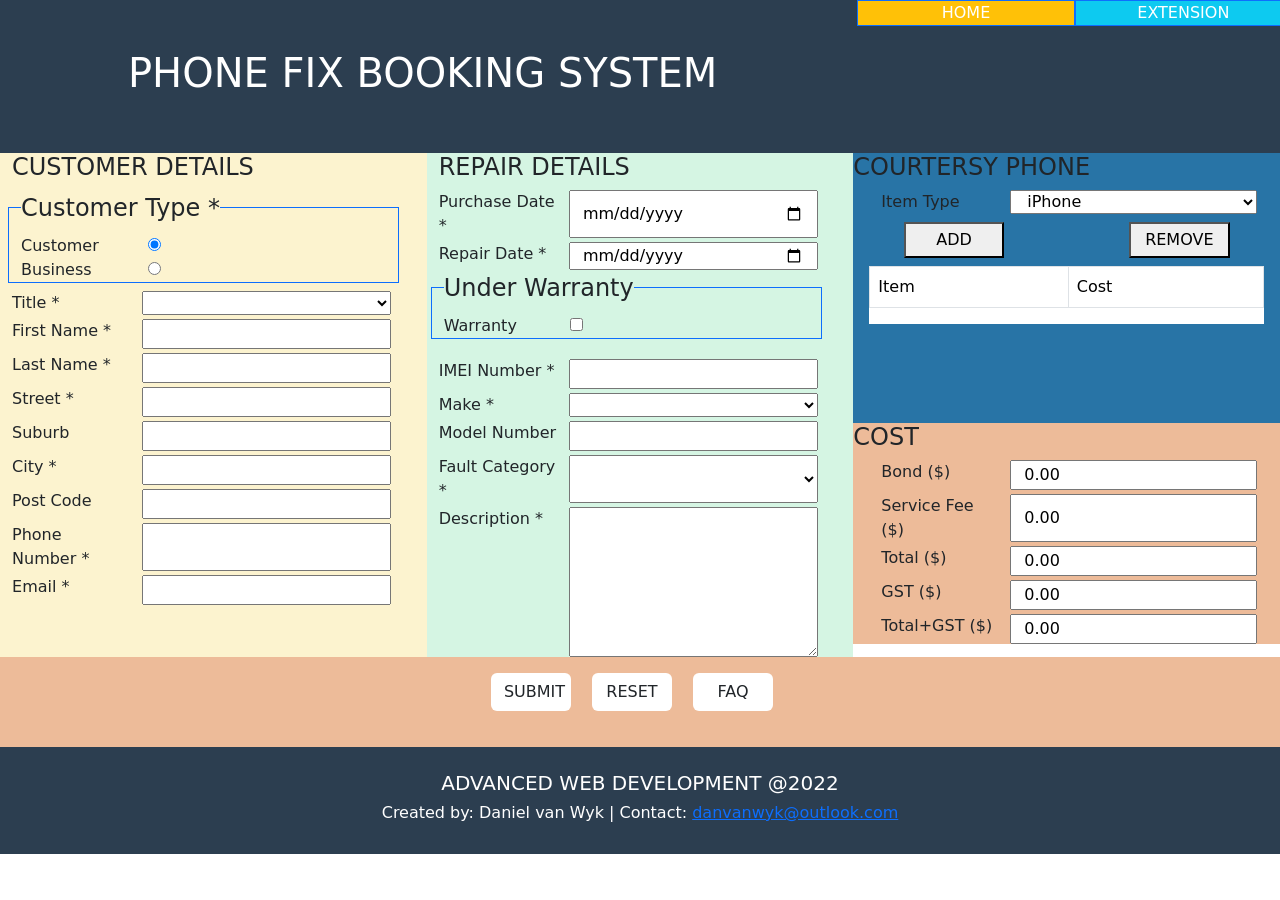
<file: index.html>
<!DOCTYPE html>
<html>
<!------------------------------HEAD------------------------------------------------>
<head>
	<meta charset="UTF-8">
	<meta name="viewport" content="width=device-width, initial-scale=1.0">
	<title>Phone Fix Booking System</title>
	<!--Embed bootstrap CSS-->
	<link href="https://cdn.jsdelivr.net/npm/bootstrap@5.0.0/dist/css/bootstrap.min.css" rel="stylesheet" >
	<link rel="stylesheet" href="style.css" type="text/css">
</head>

<!------------------------------BODY------------------------------------------------>
<body>

	<!--Header-->
	<header class="row" style="min-height: 15vh; background-color: var(--header-color);">
		<!--Title-->
		<div class="col-12 col-md-12 col-lg-8 m-0 p-0 d-flex align-items-center justify-content-center" style="min-height: 17vh;">
			<h1 class="text-white text-center">PHONE FIX BOOKING SYSTEM</h1>
		</div>
		<!--Navbar-->
		<div class="text-white col-12 col-md-12 col-lg-4 row h-25 m-0 p-0" style="background-color: var(--nav-color)">
			<div class="col-12 col-md-6 col-lg-6 border border-primary text-center text-white bg-warning">
				<a href="index.html" class="text-decoration-none text-white bg-warning">HOME</a>
			</div>
			<div class="col-12 col-md-6 col-lg-6 border border-primary text-center bg-info">
				<a href="advanced.html" class="text-decoration-none text-white bg-info">EXTENSION</a>
			</div>
		</div>	
	</header>
	
	<!--main-->
	<form id="repair-booking" class="container-fluid">
		<main class="row">
			<!------------------------------------------------------------------------------>
			<!--Customer Detail-->
			<div class="col-12 col-md-12 col-lg-4 container" style="background-color: var(--customer-detail-color); min-height: 20vh">	 
				<h4>CUSTOMER DETAILS</h4>
				<!--Customer type-->
				<div class="row">
					<fieldset class="border border-primary col-12 col-lg-11 ms-2 me-4">
						<legend class="col-11 float-none w-auto">Customer Type *</legend>									
						<div>
							<label class="col-12 col-md-12 col-lg-4">Customer</label>
							<input type="radio" id="customerType" name="customer-type" value="customer" checked>						
						</div>
						<div>
							<label class="col-12 col-md-12 col-lg-4">Business</label>
							<input type="radio" id="businessType" name="customer-type" value="business" required>					
						</div>
					</fieldset>				
				</div>
				
				<!--Details-->
				<div class="row mt-2">
					<label class="col-12 col-md-12 col-lg-4">Title *</label>				
					<select id="inputTitle" class="col-12 col-md-12 col-lg-7" required>
					  <option></option>
					  <option value="Mr">Mr</option>
					  <option value="Mrs">Mrs</option>
					  <option value="Ms">Ms</option>
					  <option value="Miss">Miss</option>
					  <option value="Dr">Dr</option>
					</select>	
				</div>			
				
				<!--First name-->
				<div class="row mt-1">
					<label class="col-12 col-md-12 col-lg-4">First Name *</label>
					<input class="col-12 col-md-12 col-lg-7" type="text" id="fname" required maxlength="15" minlength="4">
				</div>
				
				<!--Last name-->
				<div class="row mt-1">
					<label class="col-12 col-md-12 col-lg-4">Last Name *</label>
					<input class="col-12 col-md-12 col-lg-7" type="text" id="lname" required>
				</div>
				
				<!--Street-->
				<div class="row mt-1">
					<label class="col-12 col-md-12 col-lg-4">Street *</label>
					<input class="col-12 col-md-12 col-lg-7" type="text" id="street" required>
				</div>
				
				<!--Suburb-->
				<div class="row mt-1">
					<label class="col-12 col-md-12 col-lg-4">Suburb</label>
					<input class="col-12 col-md-12 col-lg-7" type="text" id="suburb">
				</div>
				
				<!--City-->
				<div class="row mt-1">
					<label class="col-12 col-md-12 col-lg-4">City *</label>
					<input class="col-12 col-md-12 col-lg-7" type="text" id="city" required>
				</div>
				
				<!--Post Code-->
				<div class="row mt-1">
					<label class="col-12 col-md-12 col-lg-4">Post Code</label>
					<input class="col-12 col-md-12 col-lg-7" type="text" id="postcode" maxlength="4" pattern="[0-9]{4}">
				</div>
				
				<!--Phone Number-->
				<div class="row mt-1">
					<label class="col-12 col-md-12 col-lg-4">Phone Number *</label>
					<input class="col-12 col-md-12 col-lg-7" type="text" id="phone" pattern="[()-\ 0-9]" required>
				</div>

				<!--Email-->
				<div class="row mt-1">
					<label class="col-12 col-md-12 col-lg-4">Email *</label>
					<input class="col-12 col-md-12 col-lg-7" type="text" id="email" required>
				</div>
			
			</div>
			
			<!------------------------------------------------------------------------------>
			<!--Repair Detail-->
			<div class="col-12 col-md-12 col-lg-4 m-0 pl-3 container" style="background-color: var(--repair-detail-color); min-height: 20vh">
				<h4>REPAIR DETAILS</h4>
				
				<!--Purchase Date-->
				<div class="row mt-1">
					<label class="col-12 col-md-12 col-lg-4">Purchase Date *</label>
					<input class="col-12 col-md-12 col-lg-7" type="date" id="purchaseDate" required>
				</div>	

				<!--Repair Date-->
				<div class="row mt-1">
					<label class="col-12 col-md-12 col-lg-4">Repair Date *</label>
					<input class="col-12 col-md-12 col-lg-7" type="date" id="repairDate" required>
				</div>	
				
				<!--Under Warranty-->
				<div class="row">
					<fieldset class="border border-primary col-12 col-lg-11 ms-1 me-4 mb-3">
						<legend class="col-11 float-none w-auto">Under Warranty</legend>									
						<div>
							<label class="col-12 col-md-12 col-lg-4">Warranty</label>
							<input type="checkbox" id="warranty">						
						</div>
					</fieldset>				
				</div>			
				
				<!--IMEI Number-->				
				<div class="row mt-1">
					<label class="col-12 col-md-12 col-lg-4">IMEI Number *</label>
					<input class="col-12 col-md-12 col-lg-7" type="text" id="imeiNumber" required>
				</div>	

			<!--Phone Make Option-->
				<div class="row mt-1">
					<label class="col-12 col-md-12 col-lg-4">Make *</label>				
					<select id="phoneMake" class="col-12 col-md-12 col-lg-7" required>
					  <option></option>
					  <option value="Apple">Apple</option>
					  <option value="LG">LG</option>
					  <option value="Motorola">Motorola</option>
					  <option value="Nokia">Nokia</option>
					  <option value="Samsung">Samsung</option>
					  <option value="Sony">Sony</option>
					  <option value="Other">Other</option>
					</select>	
				</div>	

				<!--Model Number-->				
				<div class="row mt-1">
					<label class="col-12 col-md-12 col-lg-4">Model Number</label>
					<input class="col-12 col-md-12 col-lg-7" type="text" id="modelNumber">
				</div>	
				
				<!--Fault Category-->
				<div class="row mt-1">
					<label class="col-12 col-md-12 col-lg-4">Fault Category *</label>				
					<select id="faultCategory" class="col-12 col-md-12 col-lg-7" required>
					  <option></option>
					  <option value="Battery">Battery</option>
					  <option value="Charging">Charging</option>
					  <option value="Screen">Screen</option>
					  <option value="SD-Storage">SD-Storage</option>
					  <option value="Software">Software</option>
					  <option value="Other">Other</option>
					</select>	
				</div>	
				
				<!--Fault Description-->
					<div class="row mt-1">
						<label class="col-12 col-md-12 col-lg-4">Description *</label>
							<textarea class="col-12 col-md-12 col-lg-7" id="faultDescription" rows="6" required></textarea>
					</div>	
			</div>
			
			<!------------------------------------------------------------------------------>
			<div class="col-12 col-md-12 col-lg-4 m-0 p-0 h-100">
				<!--Courtesy Phone Detail-->
				<div style="background-color: var(--courtesy-phone-color); min-height: 30vh">
					<h4>COURTERSY PHONE</h4>
					<!--Item types-->
					<div class="row mt-2 ms-3">
						<label class="col-12 col-md-12 col-lg-4">Item Type </label>				
						<select class="col-12 col-md-12 col-lg-7" id="itemList">
						  <option value="iPhone" selected>iPhone</option>
						  <option value="otherPhone">Other Phones</option>
						  <option value="charger">Charger</option>
						</select>	
					</div>	

					<!--Two buttons: Add, Remove-->
					<div class="row mt-2">
						<div class="col-6 text-center">
							<button class="btn-border btn-warning p-1 w-50" id="addBtn">ADD</button>
						</div>
						<div class="col-6 text-center">
							<button class="btn-border btn-danger p-1 w-50" id="removeBtn">REMOVE</button>
						</div>					
					</div>	

					<!--Table of added Courtesy items-->
					<div class="row mt-2 ms-3 me-3 bg-white">
						<table class="table table-bordered" id="borrowItems">
							<tr>
								<td>Item</td>
								<td>Cost</td>
							</tr>																			  
						</table>						
					</div>					
				</div>
				
								
				<!--Cost Section-->
				<div style="background-color: var(--cost-section-color);">
					<h4>COST</h4>
					<div class="row mt-2  ms-3">
						<label class="col-12 col-md-12 col-lg-4">Bond ($)</label>
						<input class="col-12 col-md-12 col-lg-7" type="number" id="bond" value="0.00" readonly>
					</div>	
					<div class="row mt-1  ms-3">
						<label class="col-12 col-md-12 col-lg-4">Service Fee ($)</label>
						<input class="col-12 col-md-12 col-lg-7" type="number" id="serviceFee" value="0.00" readonly>
					</div>	
					<div class="row mt-1  ms-3">
						<label class="col-12 col-md-12 col-lg-4">Total ($)</label>
						<input class="col-12 col-md-12 col-lg-7" type="number" id="subTotal" value="0.00" readonly>
					</div>	
					<div class="row mt-1  ms-3">
						<label class="col-12 col-md-12 col-lg-4">GST ($)</label>
						<input class="col-12 col-md-12 col-lg-7" type="number" id="gst" value="0.00" readonly>
					</div>	
					<div class="row mt-1  ms-3">
						<label class="col-12 col-md-12 col-lg-4">Total+GST ($)</label>
						<input class="col-12 col-md-12 col-lg-7" type="number" id="totalFee" value="0.00" readonly>
					</div>	

					
				</div>			
			</div>
			
			<!--Button Section-->
			<div class="col-12 text-center pt-3" style="background-color: var(--button-section-color); min-height: 10vh">
			
				<input type="submit" class="btn me-3 text-dark bg-white" style="width: 5em;" value="SUBMIT">
				<input type="reset" class="btn me-3 text-dark bg-white" style="width: 5em;" value="RESET">
				<input type="button" class="btn me-3 text-dark bg-white" style="width: 5em;"value="FAQ">
			</div>
		</main>	
	</form>
	
	<!--Footer-->
	<!--
	<footer class="text-white text-center" style="background-color: var(--footer-color); min-height: 10vh; 
	                                              display: flex; justify-content: center; align-items: center;">
		<h5>ADVANCED WEB DEVELOPMENT @2022</h5>
	</footer>
	-->
	<footer class="p-4 align-middle" style="background-color: var(--footer-color); min-height: 5vh;">
		<h5 class="text-center text-white">ADVANCED WEB DEVELOPMENT @2022</h5>
		<h6 class="text-center text-white">Created by: Daniel van Wyk | Contact: <a href="mailto:danvanwyk@outlook.com">danvanwyk@outlook.com</a></h6>
	</footer>
	
	
 
	<!--insert Bootstrap JS-->
	<script src="https://cdn.jsdelivr.net/npm/bootstrap@5.2.0/dist/js/bootstrap.bundle.min.js" integrity="sha384-A3rJD856KowSb7dwlZdYEkO39Gagi7vIsF0jrRAoQmDKKtQBHUuLZ9AsSv4jD4Xa" crossorigin="anonymous"></script>
	<!--insert JQUERY-->
	<script src="https://code.jquery.com/jquery-3.6.1.min.js"></script>
	<script src="javascript.js"></script>
</body>
</html>
</file>
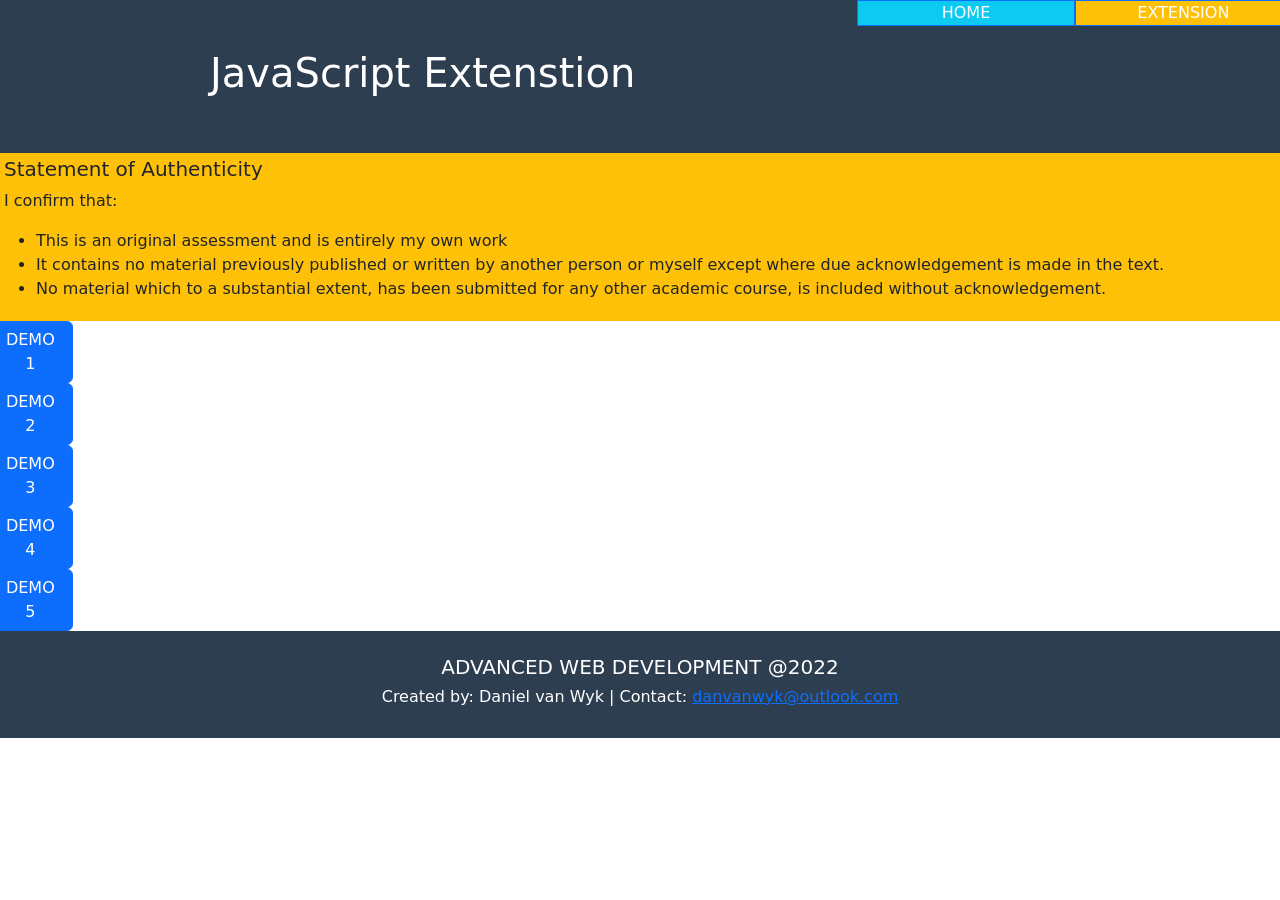
<file: advanced.html>
<!DOCTYPE html>
<html>
<!------------------------------HEAD------------------------------------------------>
<head>
	<meta charset="UTF-8">
	<meta name="viewport" content="width=device-width, initial-scale=1.0">
	<title>JavaScript Extenstion</title>
	<!--Embed bootstrap CSS-->
	<link href="https://cdn.jsdelivr.net/npm/bootstrap@5.0.0/dist/css/bootstrap.min.css" rel="stylesheet" >
	<link rel="stylesheet" href="style.css" type="text/css">
</head>

<!------------------------------BODY------------------------------------------------>
<body>

	<!--Header-->
	<header class="row" style="min-height: 15vh; background-color: var(--header-color);">
		<!--Title-->
		<div class="col-12 col-md-12 col-lg-8 m-0 p-0 d-flex align-items-center justify-content-center" style="min-height: 17vh;">
			<h1 class="text-white text-center">JavaScript Extenstion</h1>
		</div>
		<!--Navbar-->
		<div class="text-white col-12 col-md-12 col-lg-4 row h-25 m-0 p-0" style="background-color: var(--nav-color)">
			<div class="col-12 col-md-6 col-lg-6 border border-primary text-center text-white bg-info">
				<a href="index.html" class="text-decoration-none text-white bg-info">HOME</a>
			</div>
			<div class="col-12 col-md-6 col-lg-6 border border-primary text-center bg-warning">
				<a href="advanced.html" class="text-decoration-none text-white bg-warning">EXTENSION</a>
			</div>
		</div>	
	</header>
	
<!--------------------------------Main------------------------------------->

<!--Statement of Authenticity-->
	<section class="col-12 bg-warning p-1"> 
		<h5>Statement of Authenticity</h5>
		<p>
		I confirm that:<br>
		<ul>
			<li>This is an original assessment and is entirely my own work</li>
			<li>It contains no material previously published or written by another person or myself except where due acknowledgement is made in the text.</li>
			<li>No material which to a substantial extent, has been submitted for any other academic course, is included without acknowledgement.</li>
		</ul>
		</p>
	</section>

<!--JavaScript Buttons-->
<div class="row">
		<div class="col-12 col-lg-1 row btn-demo-area h-50">
			<button class="btn btn-primary" type="button">DEMO 1</button>
			<button class="btn btn-primary" type="button">DEMO 2</button>
			<button class="btn btn-primary" type="button">DEMO 3</button>
			<button class="btn btn-primary" type="button">DEMO 4</button>
			<button class="btn btn-primary" type="button">DEMO 5</button>
		</div>
		



	<!--Footer-->
	<!--
	<footer class="text-white text-center" style="background-color: var(--footer-color); min-height: 10vh; 
	                                              display: flex; justify-content: center; align-items: center;">
		<h5>ADVANCED WEB DEVELOPMENT @2022</h5>
	</footer>
	-->
	<footer class="p-4 align-middle" style="background-color: var(--footer-color); min-height: 5vh;">
		<h5 class="text-center text-white">ADVANCED WEB DEVELOPMENT @2022</h5>
		<h6 class="text-center text-white">Created by: Daniel van Wyk | Contact: <a href="mailto:danvanwyk@outlook.com">danvanwyk@outlook.com</a></h6>
	</footer>
	
	
 
	<!--insert Bootstrap JS-->
	<script src="https://cdn.jsdelivr.net/npm/bootstrap@5.2.0/dist/js/bootstrap.bundle.min.js" integrity="sha384-A3rJD856KowSb7dwlZdYEkO39Gagi7vIsF0jrRAoQmDKKtQBHUuLZ9AsSv4jD4Xa" crossorigin="anonymous"></script>
	<!--insert JQUERY-->
	<script src="https://code.jquery.com/jquery-3.6.1.min.js"></script>
	<script src="javascript.js"></script>
</body>
</html>
</file>
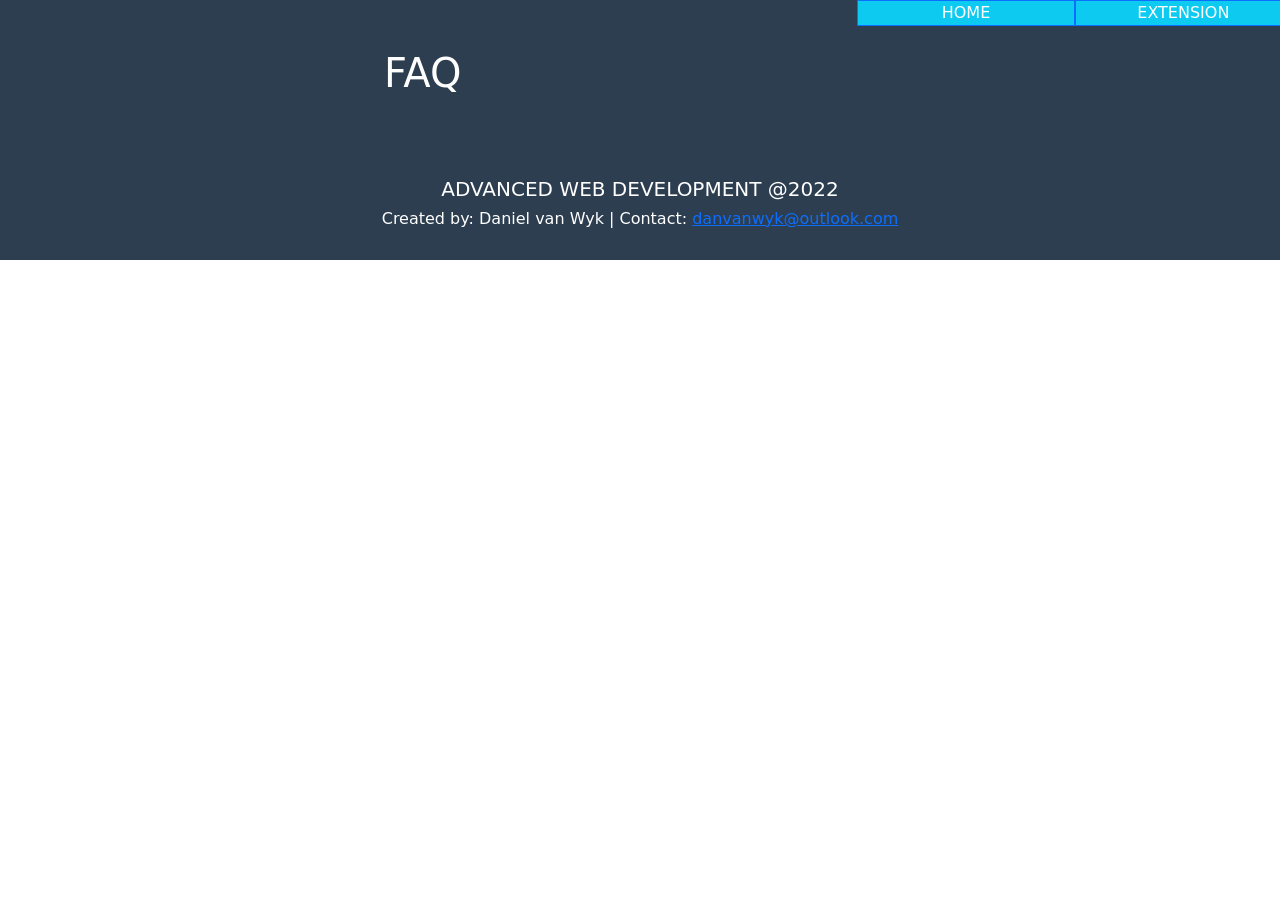
<file: faq.html>
<!DOCTYPE html>
<html>
<!------------------------------HEAD------------------------------------------------>
<head>
	<meta charset="UTF-8">
	<meta name="viewport" content="width=device-width, initial-scale=1.0">
	<title>Faq</title>
	<!--Embed bootstrap CSS-->
	<link href="https://cdn.jsdelivr.net/npm/bootstrap@5.0.0/dist/css/bootstrap.min.css" rel="stylesheet" >
	<link rel="stylesheet" href="style.css" type="text/css">
</head>

<!------------------------------BODY------------------------------------------------>
<body>

	<!--Header-->
	<header class="row" style="min-height: 15vh; background-color: var(--header-color);">
		<!--Title-->
		<div class="col-12 col-md-12 col-lg-8 m-0 p-0 d-flex align-items-center justify-content-center" style="min-height: 17vh;">
			<h1 class="text-white text-center">FAQ</h1>
		</div>
		<!--Navbar-->
		<div class="text-white col-12 col-md-12 col-lg-4 row h-25 m-0 p-0" style="background-color: var(--nav-color)">
			<div class="col-12 col-md-6 col-lg-6 border border-primary text-center text-white bg-info">
				<a href="index.html" class="text-decoration-none text-white bg-info">HOME</a>
			</div>
			<div class="col-12 col-md-6 col-lg-6 border border-primary text-center bg-info">
				<a href="advanced.html" class="text-decoration-none text-white bg-info">EXTENSION</a>
			</div>
		</div>	
	</header>
	
	
	
	
	<!--Footer-->
	<!--
	<footer class="text-white text-center" style="background-color: var(--footer-color); min-height: 10vh; 
	                                              display: flex; justify-content: center; align-items: center;">
		<h5>ADVANCED WEB DEVELOPMENT @2022</h5>
	</footer>
	-->
	<footer class="p-4 align-middle" style="background-color: var(--footer-color); min-height: 5vh;">
		<h5 class="text-center text-white">ADVANCED WEB DEVELOPMENT @2022</h5>
		<h6 class="text-center text-white">Created by: Daniel van Wyk | Contact: <a href="mailto:danvanwyk@outlook.com">danvanwyk@outlook.com</a></h6>
	</footer>
	
	
 
	<!--insert Bootstrap JS-->
	<script src="https://cdn.jsdelivr.net/npm/bootstrap@5.2.0/dist/js/bootstrap.bundle.min.js" integrity="sha384-A3rJD856KowSb7dwlZdYEkO39Gagi7vIsF0jrRAoQmDKKtQBHUuLZ9AsSv4jD4Xa" crossorigin="anonymous"></script>
	<!--insert JQUERY-->
	<script src="https://code.jquery.com/jquery-3.6.1.min.js"></script>
	<script src="javascript.js"></script>
</body>
</html>
</file>
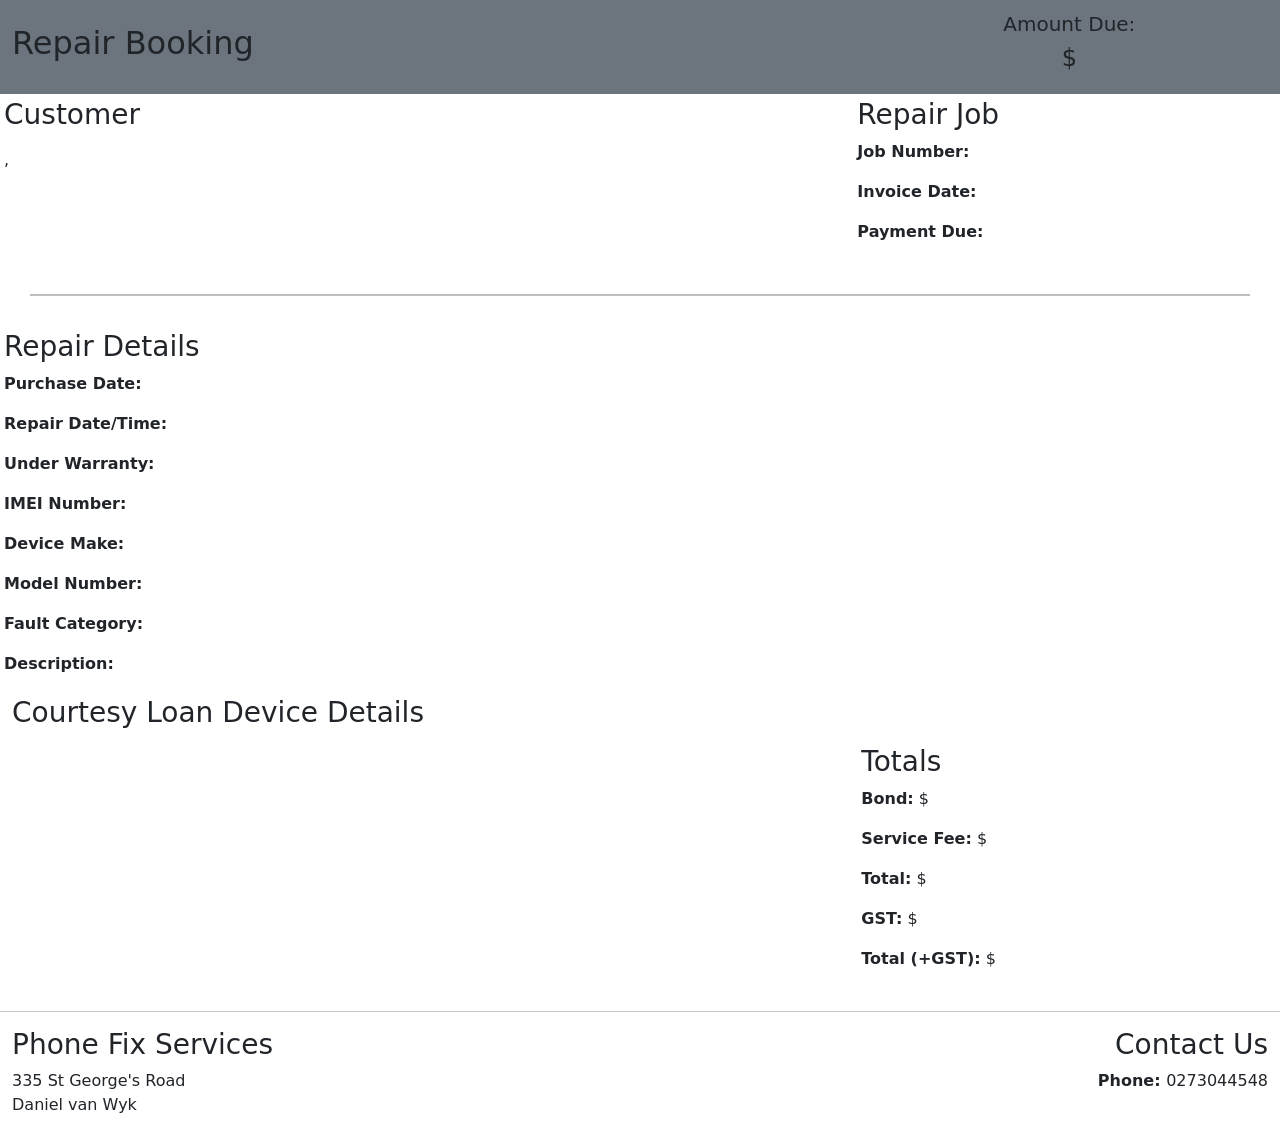
<file: repair-booking.html>
<!DOCTYPE html>
<html>
<!------------------------------HEAD------------------------------------------------>
<head>
	<meta charset="UTF-8">
	<meta name="viewport" content="width=device-width, initial-scale=1.0">
	<title>Repair Booking Sheet</title>
	<!--Embed bootstrap CSS-->
	<link href="https://cdn.jsdelivr.net/npm/bootstrap@5.0.0/dist/css/bootstrap.min.css" rel="stylesheet" >
	<link rel="stylesheet" href="style.css" type="text/css">
</head>

<!------------------------------BODY------------------------------------------------>
<body onload='loadRepairBooking()'>
	
	<!--main-->
	<body onload='loadRepairBooking()'>
        <header class="row bg-secondary p-2">
            <div class="col-12 col-lg-8 p-3">
                <h2>Repair Booking</h2>
            </div>
            <div class="col-12 col-lg-4 text-center p-1">
                <h5>Amount Due:</h5>
                <h4>$<span id="amountDue"></span></h4>
            </div>
        </header>
        <main>
            <div class="container-fluid">
                <div class="row">
                    <section class="col-12 col-md-8 p-1">
                        <h3>Customer</h3>
                        <p><span id="title"></span> <span id="firstname"></span> <span id="lastname"></span></p>
                        <p><span id="address"></span></p>
                        <p><span id="addressSuburb"></span>, <span id="addressCity"></span> <span id="addressPostcode"></span></p>
                        <p><span id="phoneNumber"></span></p>
                        <p><span id="emailOutput"></span></p>
                    </section>
                    <section class="col-12 col-md-4 p-1">
                        <h3>Repair Job</h3>
                        <p><strong>Job Number: </strong><span id="jobNumber"></span></p>
                        <p><strong>Invoice Date: </strong><span id="invoiceDate"></span> <span id="invoiceTime"></span></p>
                        <p><strong>Payment Due: </strong><span id="paymentDue"></span></p>
                    </section>
                </div>
            </div>

            <hr style="border-top: 2px solid black; margin: 30px;">

            <div class="container-fluid">
                <div class="row">
                    <section class="col-12 p-1">
                        <h3>Repair Details</h3>
                        <p><strong>Purchase Date: </strong><span id="purchaseDateOutput"></span></p>
                        <p><strong>Repair Date/Time: </strong><span id="repairDateTimeOutput"></span> <span id="repairTime"></span></p>
                        <p><strong>Under Warranty: </strong><span id="warrantyOutput"></span></p>
                        <p><strong>IMEI Number: </strong><span id="imeiNumberOutput"></span></p>
                        <p><strong>Device Make: </strong><span id="deviceMakeOutput"></span></p>
                        <p><strong>Model Number: </strong><span id="modelNumberOutput"></span></p>
                        <p><strong>Fault Category: </strong><span id="faultCategoryOutput"></span></p>
                        <p><strong>Description: </strong><span id="faultDescriptionOutput"></span></p>
                    </section>

                    <section class="col-12">
                        <h3>Courtesy Loan Device Details</h3>
                        <table id="itemTable"></table>
                    </section>
                </div>
                <div class="row">
                    <div class="col-8"></div>
                    <section class="col-12 col-md-4 p-2">
                        <h3>Totals</h3>
                        <p><strong>Bond:</strong> $<span id="bondOutput"></span></p>
                        <p><strong>Service Fee:</strong> $<span id="serviceFeeOutput"></span></p>
                        <p><strong>Total:</strong> $<span id="subTotalOutput"></span></p>
                        <p><strong>GST:</strong> $<span id="gstOutput"></span></p>
                        <p><strong>Total (+GST):</strong> $<span id="totalOutput"></span></p>
                    </section>
                </div>
            </div>

            <hr>
            <div class="container-fluid">
                <div class="row">
                    <section id="phoneFixServices" class="col-10">
                        <h3>Phone Fix Services</h3>
                        <p>335 St George's Road <br>
                            Daniel van Wyk
                        </p>
                    </section>

                    <section id="contactInfo" class="col-2 col-md-2 text-end">
                        <h3>Contact Us</h3>
                        <p><strong>Phone: </strong>0273044548</p>
                    </section>
                </div>
            </div>
        </main>
    </body>

	<!--insert Bootstrap JS-->
	<script src="https://cdn.jsdelivr.net/npm/bootstrap@5.2.0/dist/js/bootstrap.bundle.min.js" integrity="sha384-A3rJD856KowSb7dwlZdYEkO39Gagi7vIsF0jrRAoQmDKKtQBHUuLZ9AsSv4jD4Xa" crossorigin="anonymous"></script>
	<!--insert JQUERY-->
	<script src="https://code.jquery.com/jquery-3.6.1.min.js"></script>
	<!--insert our own js file-->
	<script src="javascript.js"></script>
	
</body>
</html>
</file>
<file: style.css>
.image-style {
	display: block; 
	height: 150px; 
	margin-left: auto; 
	margin-right: auto;
}

/*Declare variables in CSS files*/
:root {
	--main-color: #000664;
	--header-color: #2C3E50;
	--nav-color: #4DD0E1;
	--customer-detail-color: #FCF3CF;
	--repair-detail-color: #D5F5E3;
	--courtesy-phone-color: #2874A6;
	--cost-section-color: #EDBB99;
	--button-section-color: #EDBB99;
	--footer-color: #2C3E50;
}
</file>
